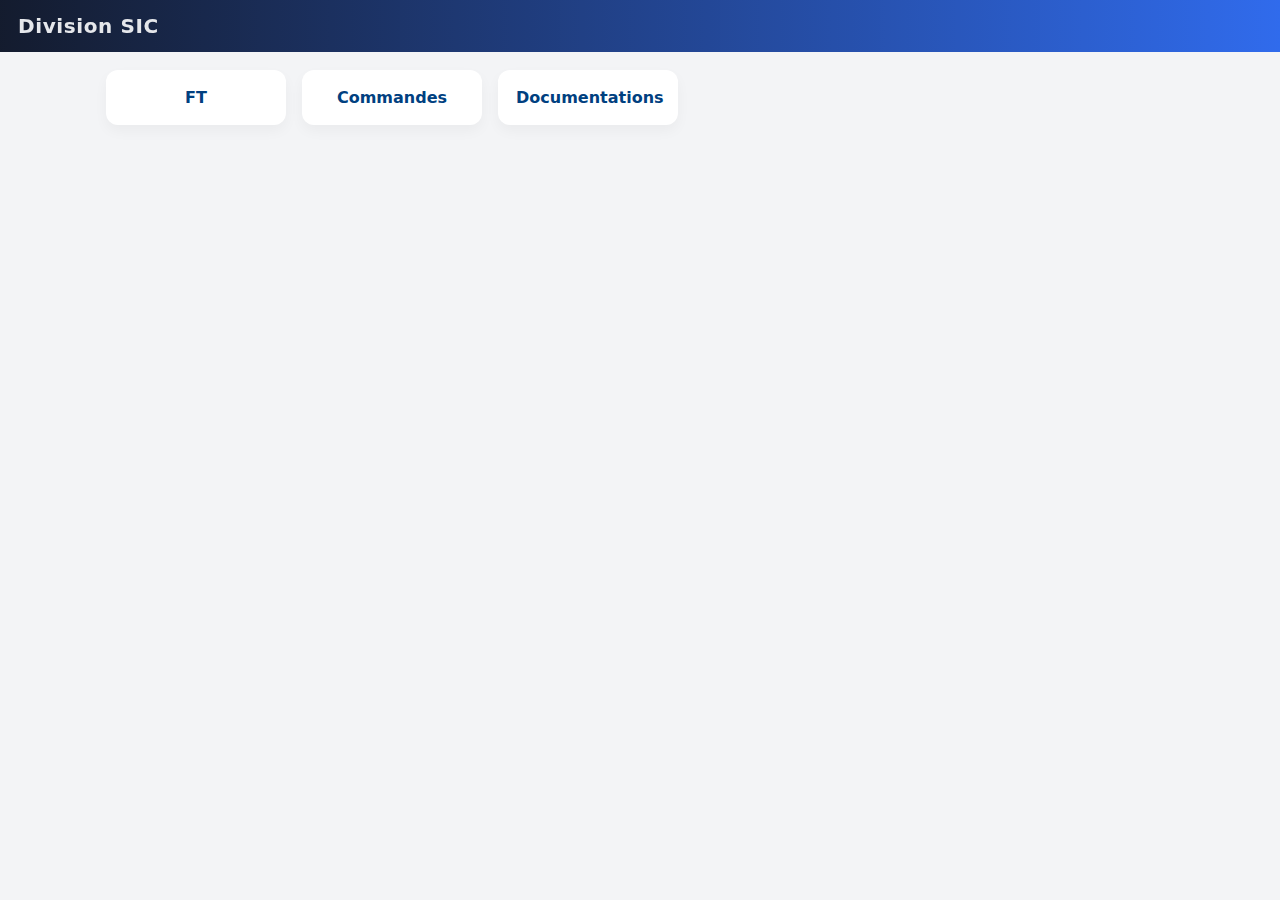
<file: doc.html>
<!DOCTYPE html>
<html lang="fr">
<head>
    <meta charset="UTF-8">
    <title>Matériel</title>
    <link rel="stylesheet" href="style.css">
</head>
<body>

<header class="site-header">
    <div class="logo">Division SIC</div>
</header>

<main>
    <h2 id="title"></h2>

    <div class="grid-cards">
        <a class="doc-card sublink" id="ftLink" target="_blank">FT</a>
        <a class="doc-card sublink" id="cmdLink" target="_blank">Commandes</a>
        <a class="doc-card sublink" id="docLink" target="_blank">Documentations</a>
    </div>
</main>

<script>
    const name = new URLSearchParams(location.search).get("name");
    document.getElementById("title").textContent = name;
</script>

</body>
</html>
</file>
<file: style.css>
:root {

  --bg: #f3f4f6;

  --bg-alt: #ffffff;

  --text: #111827;

  --muted: #6b7280;

  --accent: #004080;

  --accent-2: #007acc;

  --accent-soft: rgba(37, 99, 235, 0.1);

  --danger: #dc2626;

  --border: rgba(0,0,0,0.08);

  --card: #ffffff;

  --success:#0aa56a;

}

 

body.dark {

  --bg: #020617;

  --bg-alt: #020617;

  --text: #e5e7eb;

  --muted: #9ca3af;

  --accent: #60a5fa;

  --accent-2:#3aa0ff;

  --accent-soft: rgba(96, 165, 250, 0.18);

  --danger: #f87171;

  --border: rgba(255,255,255,0.08);

  --card: #020617;

}

 

* {

  box-sizing: border-box;

}

 

body {

  margin: 0;

  font-family: "Segoe UI", system-ui, -apple-system, BlinkMacSystemFont, sans-serif;

  background: var(--bg);

  color: var(--text);

  min-height: 100vh;

}

 

/* HEADER BLEU */

 

.site-header {

  display: flex;

  justify-content: space-between;

  align-items: center;

  padding: 14px 18px;

  background: linear-gradient(90deg, rgba(15,23,42,0.98), rgba(37,99,235,0.95));

  color: #e5e7eb;

  position: sticky;

  top: 0;

  z-index: 20;

  backdrop-filter: blur(12px);

}

 

.header-left {

  display: flex;

  align-items: center;

  gap: 24px;

}

 

.logo {

  font-weight: 700;

  font-size: 20px;

  letter-spacing: 0.03em;

}

.logo-strong {

  color: #60a5fa;

  font-weight: 800;

}

 

nav ul {

  list-style: none;

  display: flex;

  gap: 10px;

  padding: 0;

  margin: 0;

}

nav a.nav-link {

  padding: 6px 10px;

  border-radius: 999px;

  color: #e5e7eb;

  font-weight: 500;

  text-decoration: none;

  font-size: 14px;

  display:flex;

  align-items:center;

  gap:6px;

  transition: background 0.15s, color 0.15s, transform 0.1s;

}

nav a.nav-link:hover {

  background: rgba(255,255,255,0.16);

  transform: translateY(-1px);

}

nav a.nav-link.active {

  background: #e5e7eb;

  color: #111827;

}

 

.notif-dot {

  width: 8px;

  height: 8px;

  border-radius: 999px;

  background: #f97316;

  display: none;

}

 

/* HEADER RIGHT */

 

.header-right {

  display: flex;

  align-items: center;

  gap: 10px;

}

#dateTime {

  font-size: 13px;

  color: rgba(229,231,235,0.85);

}

 

/* BUTTONS */

 

.btn {

  display: inline-flex;

  align-items: center;

  gap: 6px;

  border: none;

  cursor: pointer;

  padding: 8px 16px;

  border-radius: 999px;

  font-weight: 600;

  color: #fff;

  background: linear-gradient(135deg, var(--accent), var(--accent-2));

  box-shadow: 0 4px 12px rgba(0,64,128,0.25);

  transition: transform 0.1s, box-shadow 0.2s, background 0.2s;

  font-size: 14px;

}

.btn:hover {

  transform: translateY(-1px);

  box-shadow: 0 6px 14px rgba(0,64,128,0.3);

}

.btn:active {

  transform: scale(0.97);

}

.btn.secondary {

  background: transparent;

  color: #e5e7eb;

  border: 1px solid rgba(148,163,184,0.7);

  box-shadow: none;

}

.btn.icon-btn {

  background: transparent;

  color: #e5e7eb;

  padding: 6px 8px;

  box-shadow: none;

}

.btn.icon-btn:hover {

  background: rgba(255,255,255,0.16);

}

.btn.danger {

  background: linear-gradient(135deg, var(--danger), #ff4343);

}

.btn.success {

  background: linear-gradient(135deg, var(--success), #0cd890);

}

 

/* icônes sur certains boutons */

#uploadBtn::before{content:"📤"; }

#deleteImgBtn::before{content:"🗑️"; }

#addPhotoBtn::before{content:"📸"; }

#addLinkBtn::before{content:"🔗"; }

#addDocBtn::before{content:"📄"; }

#loginBtn::before{content:"🔒"; }

#logoutBtn::before{content:"🚪"; }

#sendMessageBtn::before{content:"💬"; }

 

/* MAIN */

 

main {

  max-width: 1100px;

  margin: 18px auto 40px;

  padding: 0 16px 24px;

}

 

.page {

  display: none;

}

.page.active {

  display: block;

  animation: fadeIn 0.35s ease;

}

 

h2 {

  margin: 0 0 8px;

  font-size: 24px;

}

h3 {

  margin-top: 0;

  font-size: 18px;

}

 

.muted {

  color: var(--muted);

  font-size: 14px;

  margin-bottom: 18px;

}

 

/* CARDS */

 

.card {

  background: var(--card);

  border-radius: 18px;

  padding: 16px 18px;

  box-shadow: 0 6px 18px rgba(0,0,0,0.05);

  border: 1px solid rgba(0,0,0,0.04);

}

body.dark .card {

  border: 1px solid rgba(255,255,255,0.05);

  box-shadow: 0 10px 28px rgba(0,0,0,0.5);

}

 

/* GRID */

 

.grid-2 {

  display: grid;

  grid-template-columns: 1.3fr 1fr;

  gap: 16px;

}

 

/* ACCUEIL */

 

.editable-area {

  min-height: 110px;

  padding: 10px 12px;

  border-radius: 12px;

  background: rgba(148,163,184,0.08);

  border: 1px dashed transparent;

}

.editable-area[contenteditable="true"] {

  border-color: var(--accent);

  background: var(--accent-soft);

}

.accueil-image-wrapper {

  width: 100%;

  border-radius: 16px;

  overflow: hidden;

  background: radial-gradient(circle at top, rgba(37,99,235,0.2), transparent 60%);

  min-height: 150px;

  display: flex;

  align-items: center;

  justify-content: center;

}

.accueil-image {

  width: 100%;

  height: auto;

  object-fit: cover;

}

.btn-row {

  margin-top: 10px;

  display: flex;

  gap: 8px;

}

 

/* DOCUMENTATIONS & LIENS : CASES */

 

.docs-header,

.links-header{

  display:flex;

  justify-content:space-between;

  align-items:center;

  font-size:14px;

  font-weight:600;

  margin-bottom:8px;

}

 

.grid-cards{

  display:flex;

  flex-wrap:wrap;

  gap:16px;

  margin-top:8px;

}

.doc-card{

  background:var(--card);

  border-radius:12px;

  padding:18px;

  width:180px;

  text-align:center;

  font-weight:700;

  color:var(--accent);

  cursor:pointer;

  box-shadow:0 6px 14px rgba(0,0,0,0.04);

  transition:all 0.2s ease;

  position:relative;

}

.doc-card:hover{

  transform:translateY(-4px);

  box-shadow:0 8px 18px rgba(0,0,0,0.08);

  background:linear-gradient(180deg,rgba(0,64,128,0.03),var(--card));

}

.delete-btn{

  background:var(--danger);

  border:none;

  color:#fff;

  border-radius:6px;

  padding:2px 6px;

  margin-left:6px;

  cursor:pointer;

  font-size:11px;

}

 

.docs-columns {
  display: flex;
  flex-wrap: wrap;
  gap: 16px;
  margin-top: 12px;
  align-items: flex-start;
}

/* Chaque colonne */
.docs-colums {
  flex: 1 1 0;
  min-width: 220px;
}

/* Titre au centre au-dessus de la colonne */
.docs-colums h3 {
  text-align: center;
  margin: 0 0 8px;
}

/* Les cartes restent bien dans leur colonne */
.docs-colums .grid-cards {
  justify-content: center;
}


 

 

 

/* RTH TABLE + HEADER */

 

.rth-header{

  display:flex;

  justify-content:space-between;

  align-items:center;

  margin-bottom:8px;

  font-size:14px;

  font-weight:600;

}

 

.rth-controls{

  display:flex;

  align-items:center;

  gap:8px;

}

 

.rth-controls select{

  border-radius:999px;

  border:1px solid var(--border);

  padding:4px 10px;

  background:var(--bg-alt);

  color:var(--text);

  font-size:13px;

}

 

.rth-table {

  width: 100%;

  border-collapse: collapse;

  font-size: 14px;

}

.rth-table th,

.rth-table td {

  padding: 8px;

  text-align: left;

  border-bottom: 1px solid var(--border);

}

.rth-link {

  color: var(--accent);

  text-decoration: none;

  font-weight: 500;

}

.rth-link:hover {

  text-decoration: underline;

}

 

/* PHOTOS */

 

.photos-grid {

  display: grid;

  grid-template-columns: repeat(auto-fill, minmax(140px, 1fr));

  gap: 10px;

}

.photo-item {

  position: relative;

  border-radius: 14px;

  overflow: hidden;

  cursor: pointer;

  background: #020617;

}

.photo-item img {

  width: 100%;

  height: 120px;

  object-fit: cover;

  display: block;

}

.photo-delete {

  position: absolute;

  top: 4px;

  right: 4px;

  background: var(--danger);

  color: #f9fafb;

  border: none;

  border-radius: 999px;

  width: 26px;

  height: 26px;

  font-size: 14px;

  cursor: pointer;

  display: flex;

  align-items: center;

  justify-content: center;

}

 

/* CHAT */

 

.chat-header {

  display: flex;

  justify-content: space-between;

  align-items: center;

  margin-bottom: 8px;

  font-size: 14px;

}

.chat-meta {

  font-size: 13px;

  color: var(--muted);

}

.chat-box {

  background: var(--bg-alt);

  border-radius: 14px;

  padding: 12px;

  height: 320px;

 overflow-y: auto;

  box-shadow: inset 0 0 0 1px var(--border);

}

.chat-message {

  border-bottom: 1px solid rgba(148,163,184,0.2);

  padding: 6px 0;

}

.chat-message:last-child {

  border-bottom: none;

}

.chat-message-header{

  display:flex;

  justify-content:space-between;

  align-items:center;

  font-size:13px;

  margin-bottom:3px;

}

.chat-message-name{

  font-weight:600;

  color:var(--accent);

}

.chat-message-time{

  opacity:0.7;

  font-size:11px;

}

.chat-message-text{

  font-size:14px;

  line-height:1.4;

}

.chat-message.me{

  background:rgba(37,99,235,0.06);

  border-radius:10px;

  padding:6px 8px;

}

 

.chat-input {

  display: flex;

  gap: 8px;

  margin-top: 10px;

  flex-wrap: wrap;

}

.chat-input input {

  flex: 1;

  padding: 8px 10px;

  border-radius: 999px;

  border: 1px solid var(--border);

  background: var(--bg-alt);

  color: var(--text);

}

 

/* MODALES */

 

.modal {

  display: none;

  position: fixed;

  inset: 0;

  background: rgba(0,0,0,0.45);

  justify-content: center;

  align-items: center;

  z-index: 40;

}

.modal-content {

  background: var(--card);

  padding: 22px;

  border-radius: 18px;

  width: 320px;

  text-align: center;

  box-shadow: 0 10px 28px rgba(0,0,0,0.35);

  position: relative;

}

.modal-content input[type="password"] {

  width: 100%;

  padding: 8px 10px;

  border-radius: 999px;

  border: 1px solid var(--border);

  margin: 10px 0 12px;

  background: var(--bg-alt);

  color: var(--text);

}

.close-modal {

  position: absolute;

  top: 8px;

  right: 12px;

  font-size: 22px;

  cursor: pointer;

  color: var(--muted);

}

 

/* MODALE PHOTO */

 

.photo-modal {

  display: none;

  justify-content: center;

  align-items: center;

}

.modal-photo-content {

  max-width: 90%;

  max-height: 80vh;

  border-radius: 16px;

  box-shadow: 0 18px 55px rgba(0,0,0,0.6);

}

 

/* TOASTS */

 

#toastContainer {

  position: fixed;

  right: 12px;

  bottom: 12px;

  display: flex;

  flex-direction: column;

  gap: 6px;

  z-index: 50;

}

.toast {

  background: var(--card);

  padding: 10px 14px;

  border-radius: 12px;

  box-shadow: 0 8px 20px rgba(0,0,0,0.15);

  border-left: 4px solid var(--accent);

  font-size: 13px;

  transition: opacity 0.3s;

}

.toast.success {

  border-left-color: var(--success);

}

.toast.error {

  border-left-color: var(--danger);

}

 

/* ERREURS */

 

.error {

  color: var(--danger);

  font-size: 13px;

  margin-top: 6px;

}

 

/* ANIM */

 

@keyframes fadeIn {

  from { opacity: 0; transform: translateY(6px); }

  to { opacity: 1; transform: none; }

}

 

/* RESPONSIVE */

 

@media (max-width: 768px) {

  .site-header {

    flex-direction: column;

    align-items: flex-start;

    gap: 8px;

  }

  nav ul {

    flex-wrap: wrap;

  }

  .grid-2 {

    grid-template-columns: 1fr;

  }

  main {

    padding: 16px;

  }

  .doc-card {

    width: calc(50% - 16px);

  }

}

@media (max-width: 480px) {

  .doc-card {

    width: 100%;

  }

}
</file>
